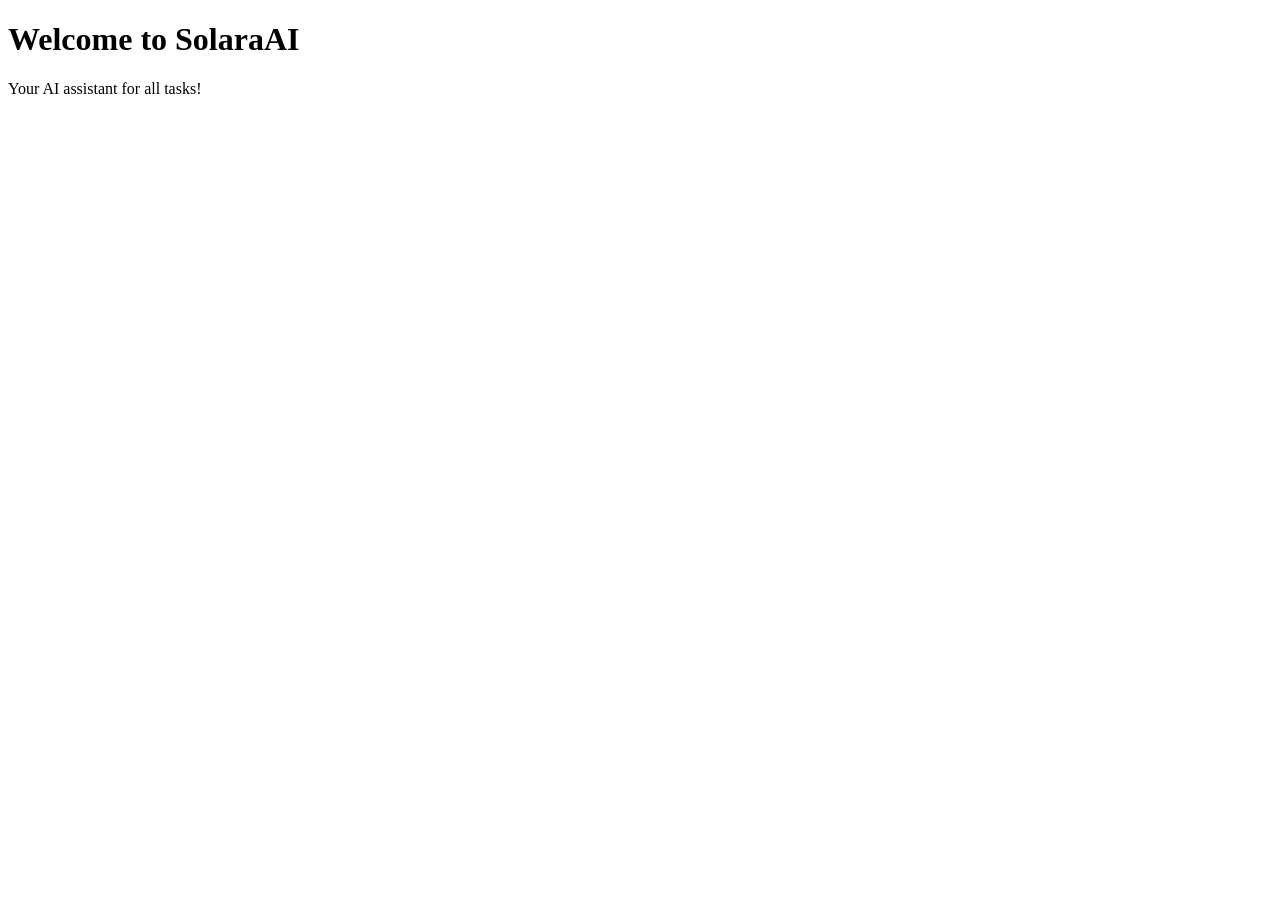
<file: index.html>
<!DOCTYPE html>
<html lang="en">
<head>
  <meta charset="UTF-8">
  <meta name="viewport" content="width=device-width, initial-scale=1.0">
  <title>SolaraAI</title>
</head>
<body>
  <h1>Welcome to SolaraAI</h1>
  <p>Your AI assistant for all tasks!</p>
</body>
</html>
</file>
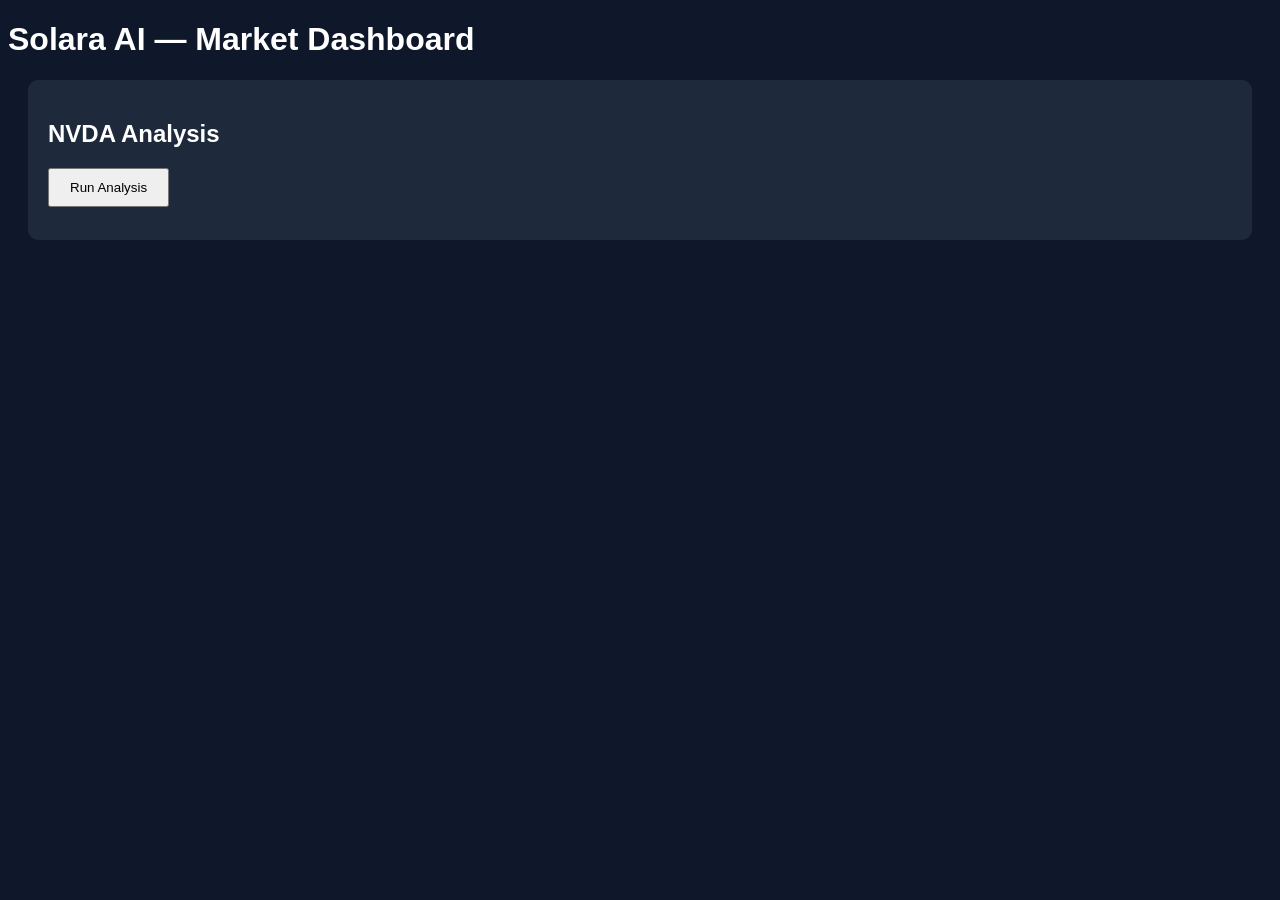
<file: Solara_dashboard.html>
<!DOCTYPE html>
<html>
<head>
    <title>Solara AI Dashboard</title>
    <style>
        body { font-family: Arial; background: #0f172a; color: white; }
        .card { background: #1e293b; padding: 20px; margin: 20px; border-radius: 10px; }
        button { padding: 10px 20px; cursor: pointer; }
    </style>
</head>
<body>
    <h1>Solara AI — Market Dashboard</h1>

    <div class="card">
        <h2>NVDA Analysis</h2>
        <button onclick="loadNVDA()">Run Analysis</button>
        <pre id="output"></pre>
    </div>

    <script>
        async function loadNVDA() {
            const res = await fetch("http://127.0.0.1:8000/nvda-analysis");
            const data = await res.json();
            document.getElementById("output").textContent = JSON.stringify(data, null, 2);
        }
    </script>
</body>
</html>
</file>
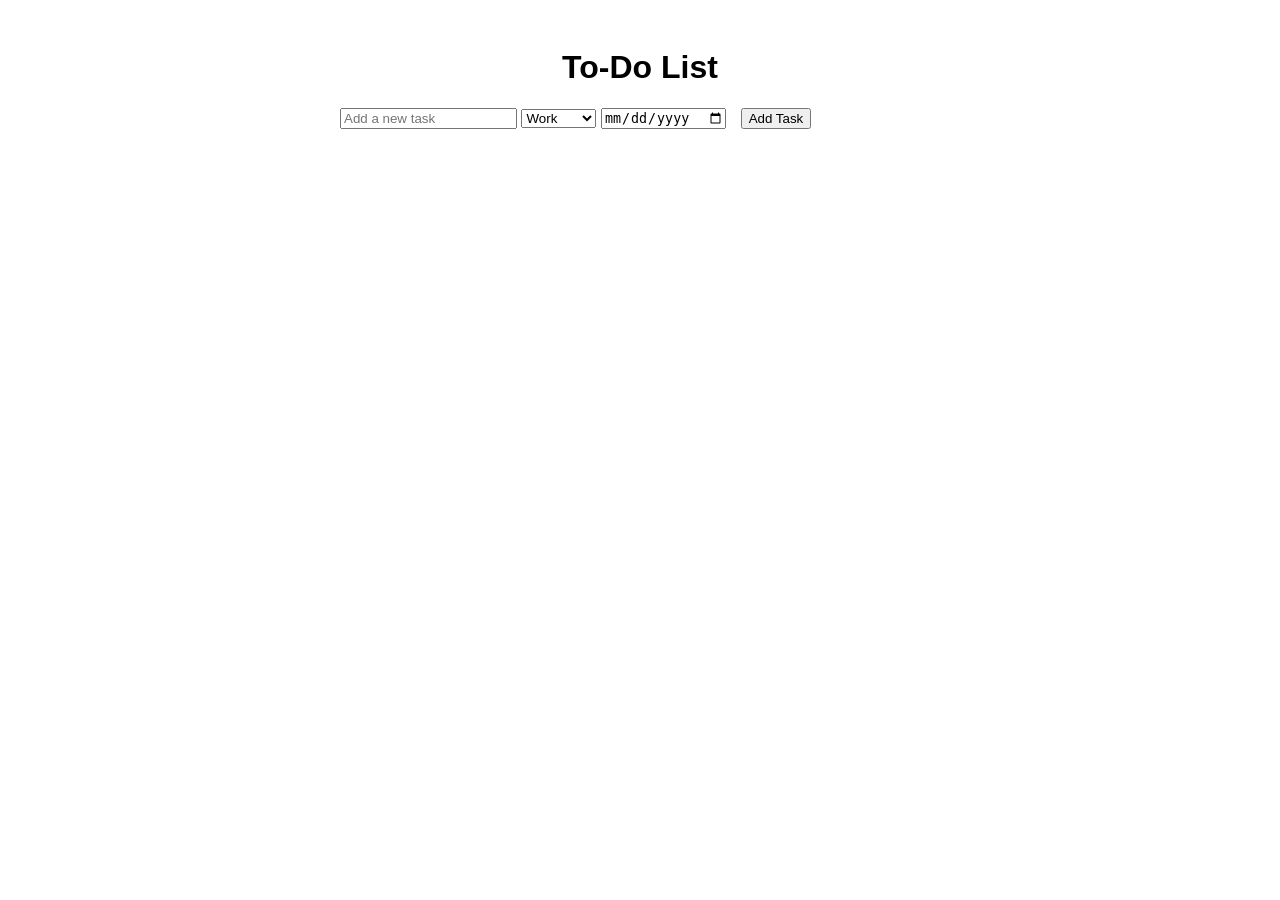
<file: todo-app.html>
<!DOCTYPE html>
<html lang="en">
<head>
    <meta charset="UTF-8">
    <meta name="viewport" content="width=device-width, initial-scale=1.0">
    <title>To-Do List App</title>
    <style>
        body { font-family: Arial, sans-serif; }
        .container { max-width: 600px; margin: 0 auto; padding: 20px; }
        h1 { text-align: center; }
        ul { list-style: none; padding: 0; }
        li { display: flex; justify-content: space-between; padding: 10px; border-bottom: 1px solid #ccc; }
        .task { flex: 1; }
        .actions { display: flex; }
        button { margin-left: 10px; }
    </style>
</head>
<body>
    <div class="container">
        <h1>To-Do List</h1>
        <input type="text" id="taskInput" placeholder="Add a new task" />
        <select id="categorySelect">
            <option value="Work">Work</option>
            <option value="Personal">Personal</option>
            <option value="School">School</option>
        </select>
        <input type="date" id="dueDateInput" />
        <button id="addTaskBtn">Add Task</button>
        <ul id="taskList"></ul>
    </div>
    <script>
        const taskInput = document.getElementById('taskInput');
        const categorySelect = document.getElementById('categorySelect');
        const dueDateInput = document.getElementById('dueDateInput');
        const addTaskBtn = document.getElementById('addTaskBtn');
        const taskList = document.getElementById('taskList');
        let tasks = JSON.parse(localStorage.getItem('tasks')) || [];

        const renderTasks = () => {
            taskList.innerHTML = '';
            tasks.forEach((task, index) => {
                const li = document.createElement('li');
                li.innerHTML = `<span class='task'>${task.name} - ${task.category} - Due: ${task.dueDate}</span>`;
                const actions = document.createElement('div');
                actions.className = 'actions';
                actions.innerHTML = `<button onclick='editTask(${index})'>Edit</button><button onclick='deleteTask(${index})'>Delete</button>`;
                li.appendChild(actions);
                taskList.appendChild(li);
            });
        };

        const addTask = () => {
            const newTask = {
                name: taskInput.value,
                category: categorySelect.value,
                dueDate: dueDateInput.value
            };
            tasks.push(newTask);
            localStorage.setItem('tasks', JSON.stringify(tasks));
            renderTasks();
            taskInput.value = '';
            dueDateInput.value = '';
        };

        const deleteTask = (index) => {
            tasks.splice(index, 1);
            localStorage.setItem('tasks', JSON.stringify(tasks));
            renderTasks();
        };

        const editTask = (index) => {
            const task = tasks[index];
            taskInput.value = task.name;
            categorySelect.value = task.category;
            dueDateInput.value = task.dueDate;
            deleteTask(index);
        };

        addTaskBtn.addEventListener('click', addTask);
        renderTasks();
    </script>
</body>
</html>
</file>
